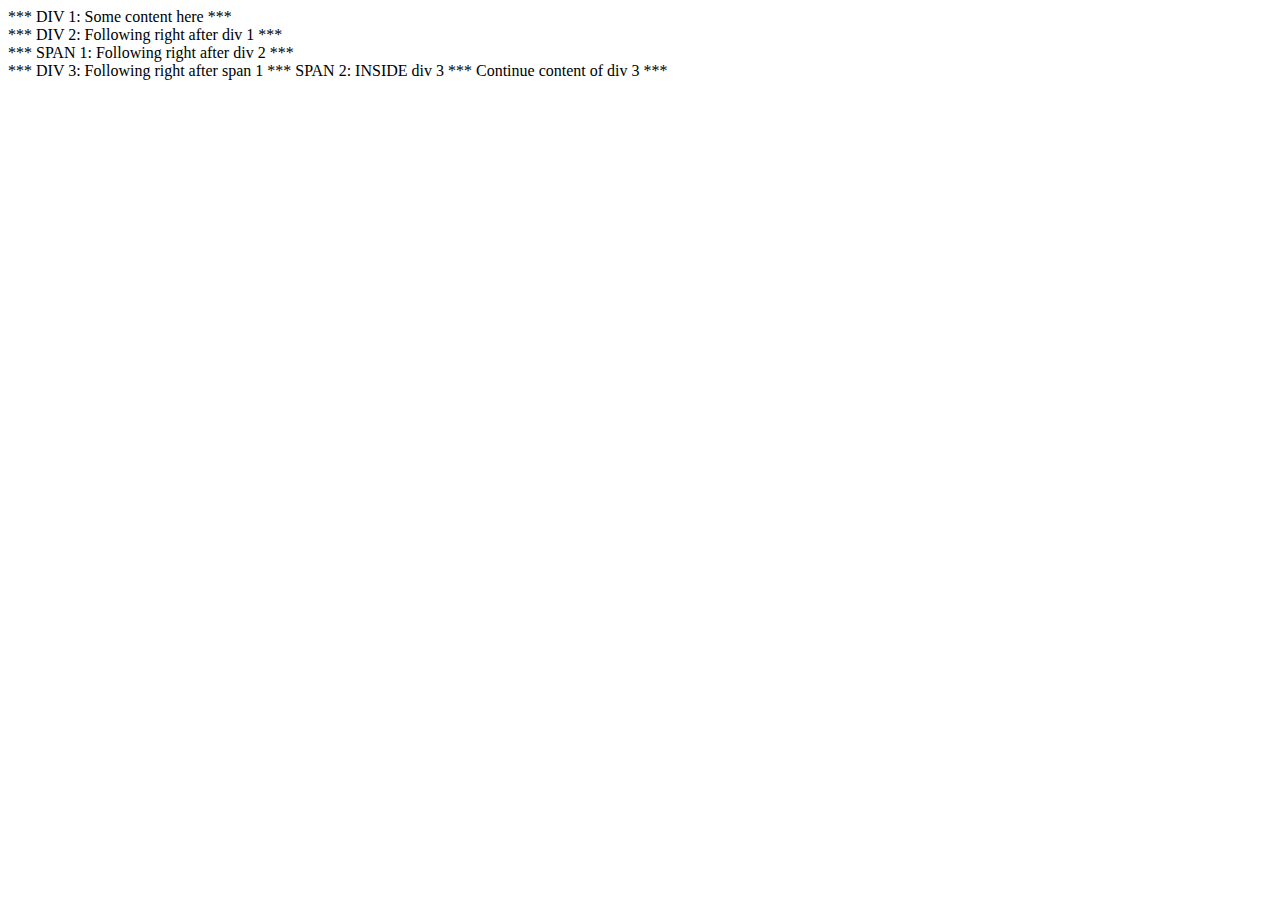
<file: Lecture05/div-and-span.html>
<!doctype html>
<html>
<head>
  <meta charset="utf-8">
  <title>div and span elements</title>
</head>
<body>
  <div>*** DIV 1: Some content here ***</div>
  <div>*** DIV 2: Following right after div 1 ***</div>
  <span>*** SPAN 1: Following right after div 2 ***</span>
  <div>
    *** DIV 3: Following right after span 1 
    <span>*** SPAN 2: INSIDE div 3 ***</span>
    Continue content of div 3 ***
  </div>
</body>
</html>
</file>
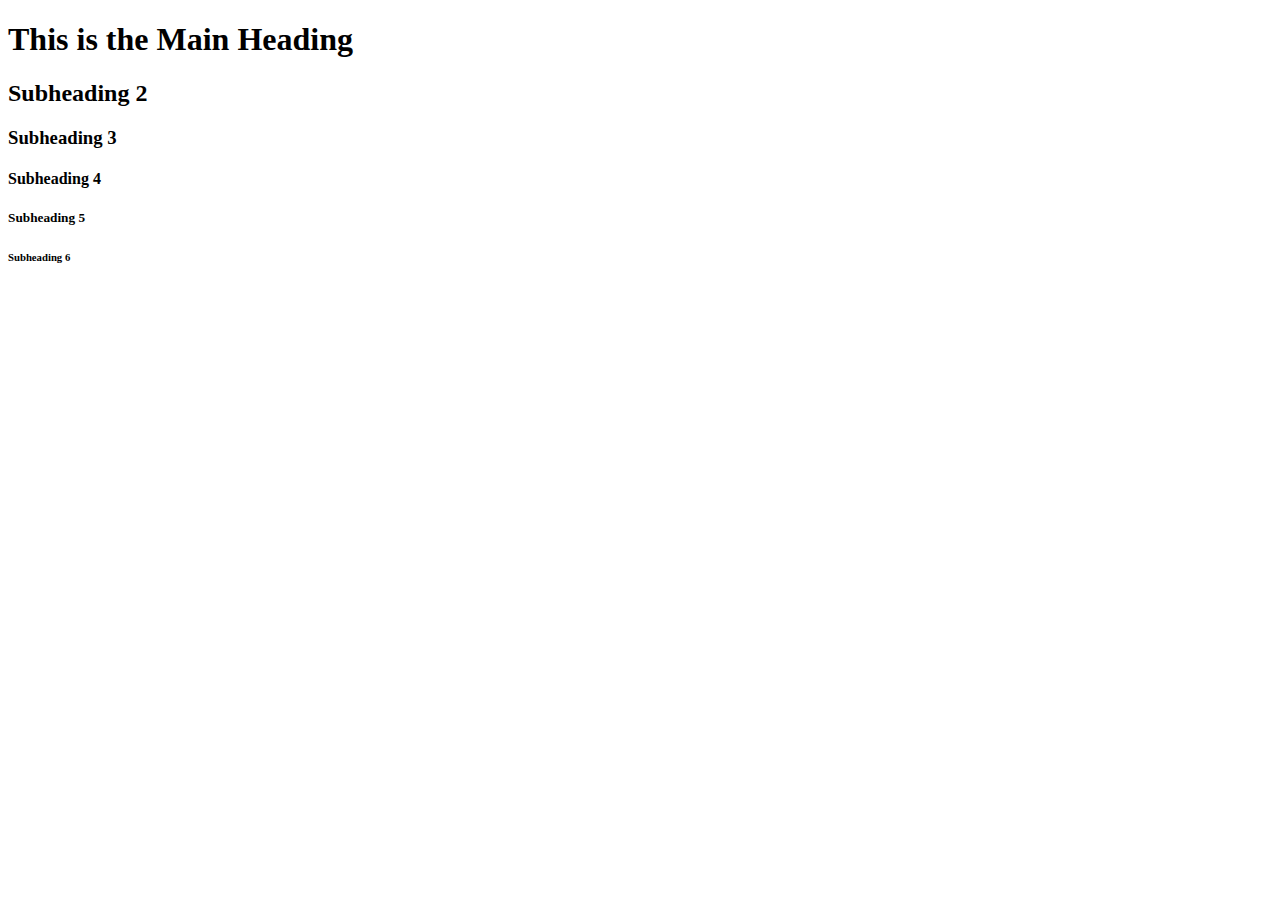
<file: Lecture06/headings.html>
<!doctype html>
<html>
<head>
  <meta charset="utf-8">
  <title>Heading Elements</title>
</head>
<body>
  <h1>This is the Main Heading</h1>
  <h2>Subheading 2</h2>
  <h3>Subheading 3</h3>
  <h4>Subheading 4</h4>
  <h5>Subheading 5</h5>
  <h6>Subheading 6</h6>
</body>
</html>
</file>
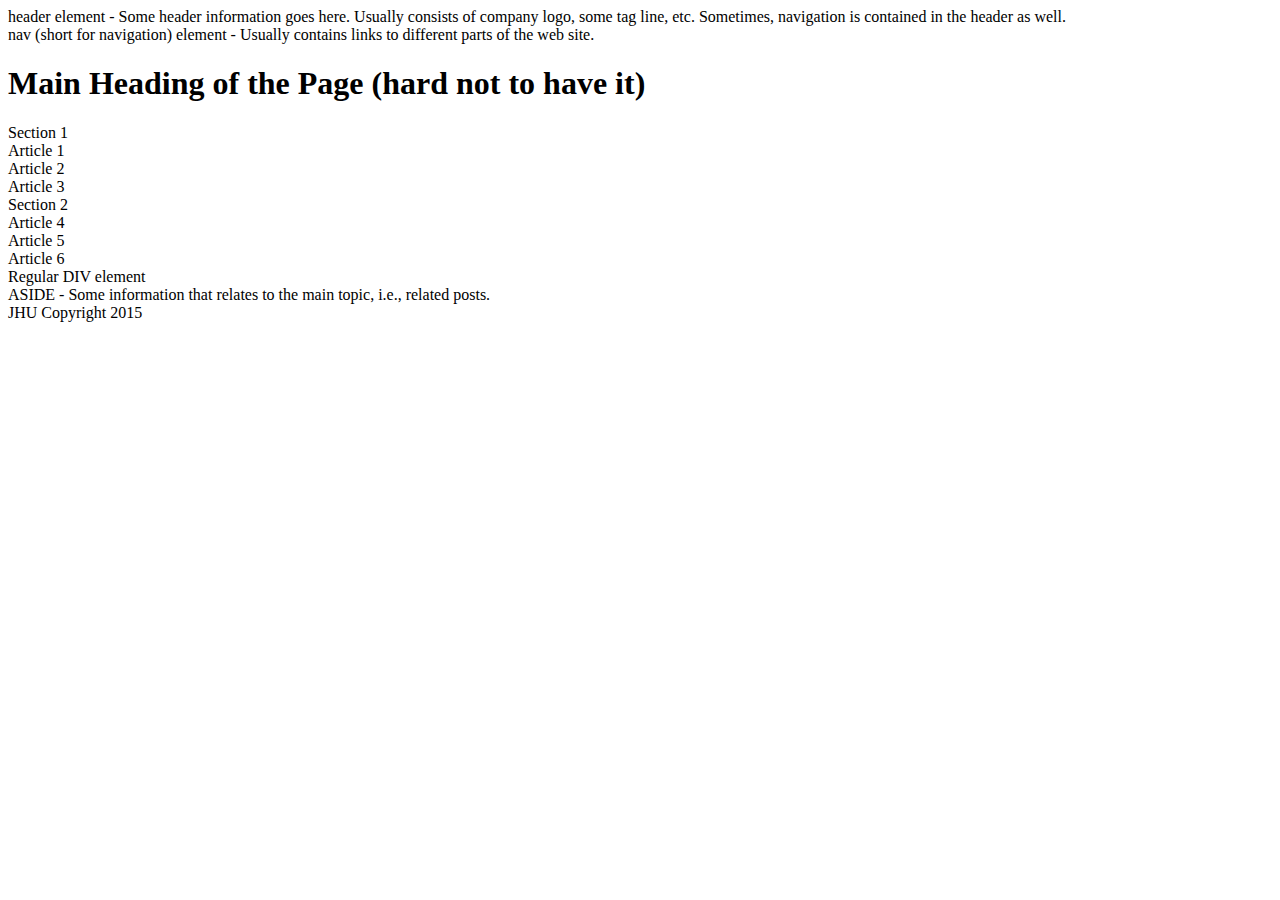
<file: Lecture06/semantic-elements.html>
<!doctype html>
<html>
<head>
  <meta charset="utf-8">
  <title>Heading Elements</title>
</head>
<body>
  <header>
    header element - Some header information goes here. Usually consists of company logo, some tag line, etc. Sometimes, navigation is contained in the header as well.
    <nav>nav (short for navigation) element - Usually contains links to different parts of the web site.</nav>
  </header>
  <h1>Main Heading of the Page (hard not to have it)</h1>
  <section>
    Section 1
    <article>Article 1</article>
    <article>Article 2</article>
    <article>Article 3</article>
  </section>
  <section>
    Section 2
    <article>Article 4</article>
    <article>Article 5</article>
    <article>Article 6</article>
    <div>Regular DIV element</div>
  </section>
  <aside>
    ASIDE - Some information that relates to the main topic, i.e., related posts.
  </aside>

  <footer>
    JHU Copyright 2015
  </footer>
</body>
</html>
</file>
